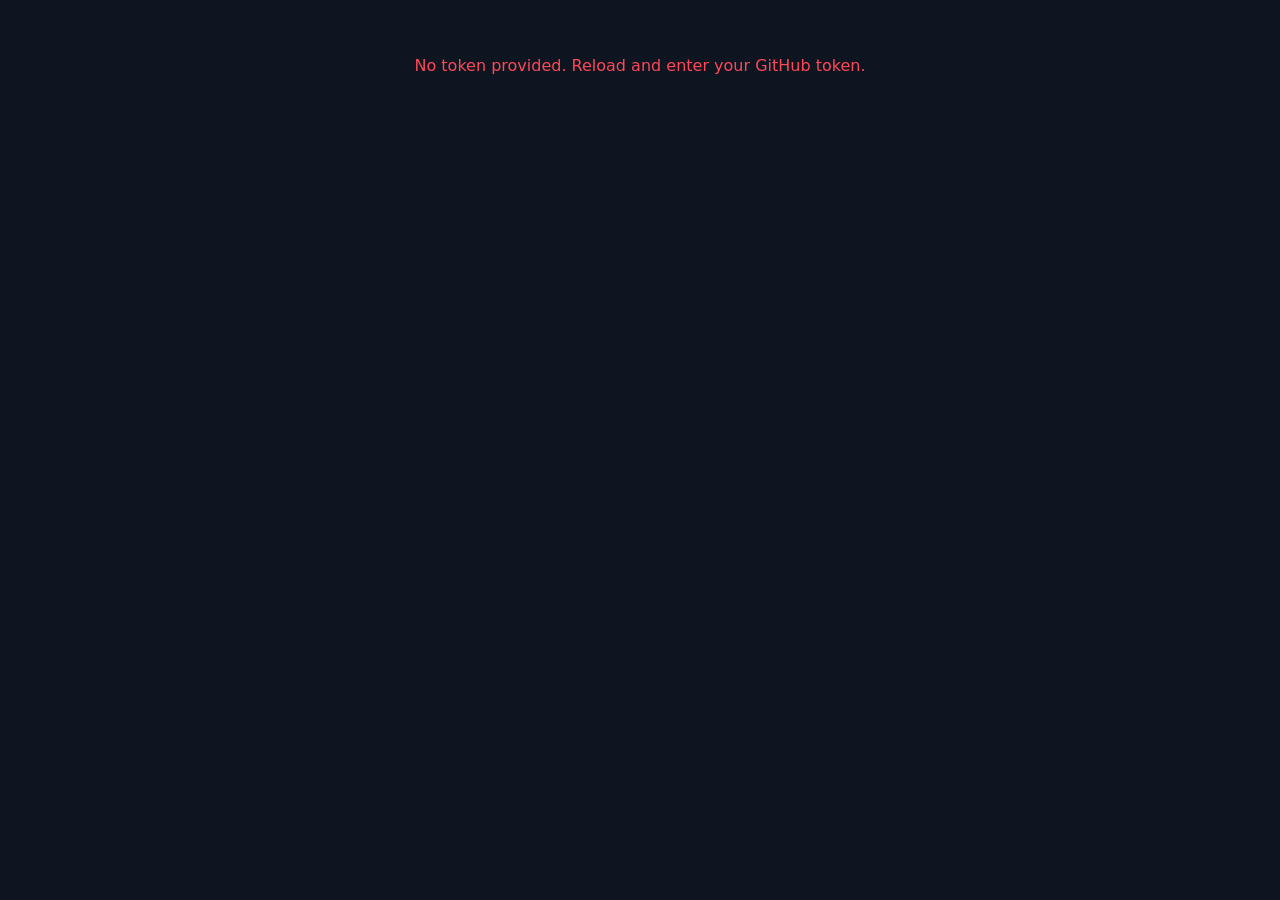
<file: deploy-manager.html>
<!DOCTYPE html>
<html><head>
<meta charset="utf-8">
<meta name="viewport" content="width=device-width, initial-scale=1">
<title>Sense — Deploy Manager</title>
<style>
* { box-sizing: border-box; margin: 0; padding: 0; }
body { background: #0d1520; color: #ccdde8; font-family: system-ui, -apple-system, sans-serif; padding: 16px; }
h1 { font-size: 18px; color: #44ccdd; margin-bottom: 4px; }
.subtitle { font-size: 11px; color: #667788; margin-bottom: 16px; }
.repo-tabs { display: flex; gap: 8px; margin-bottom: 16px; }
.repo-tab { padding: 8px 16px; background: #1a2a3a; border: 1px solid #2a3a4a; border-radius: 6px; color: #8899aa; cursor: pointer; font-size: 12px; }
.repo-tab.active { border-color: #44ccdd; color: #44ccdd; font-weight: 600; }
.current-version { background: #1a2a3a; border: 1px solid #2a3a4a; border-radius: 8px; padding: 12px 16px; margin-bottom: 16px; }
.current-label { font-size: 10px; color: #44ccdd; text-transform: uppercase; letter-spacing: 1px; margin-bottom: 4px; }
.current-files { font-size: 11px; color: #8899aa; font-family: monospace; }
.deploy-list { display: flex; flex-direction: column; gap: 6px; }
.deploy-item { background: #1a2332; border: 1px solid #2a3a4a; border-radius: 8px; padding: 10px 14px; cursor: pointer; transition: all 0.2s; }
.deploy-item:hover { border-color: #44ccdd; }
.deploy-item.active-version { border-color: #00d4aa; background: rgba(0,212,170,0.05); }
.deploy-row { display: flex; justify-content: space-between; align-items: center; gap: 8px; }
.deploy-msg { font-size: 12px; color: #ccdde8; font-weight: 500; flex: 1; white-space: nowrap; overflow: hidden; text-overflow: ellipsis; }
.deploy-time { font-size: 10px; color: #667788; white-space: nowrap; }
.deploy-files { font-size: 10px; color: #556677; font-family: monospace; margin-top: 4px; }
.deploy-actions { margin-top: 8px; display: none; }
.deploy-item.expanded .deploy-actions { display: flex; gap: 8px; }
.btn { padding: 6px 14px; border-radius: 6px; font-size: 11px; font-weight: 600; cursor: pointer; border: none; }
.btn-revert { background: #ff4757; color: white; }
.btn-revert:hover { background: #ff6b81; }
.btn-preview { background: #1a2a3a; border: 1px solid #44ccdd; color: #44ccdd; }
.btn-preview:hover { background: #44ccdd; color: #0d1520; }
.badge { font-size: 9px; padding: 2px 6px; border-radius: 3px; font-weight: 600; }
.badge-live { background: rgba(0,212,170,0.15); color: #00d4aa; }
.badge-old { background: rgba(102,119,136,0.15); color: #667788; }
.loading { text-align: center; color: #667788; padding: 40px; font-size: 12px; }
.status-bar { position: fixed; bottom: 0; left: 0; right: 0; padding: 10px 16px; background: #111d2b; border-top: 1px solid #2a3a4a; font-size: 11px; color: #667788; display: none; }
.status-bar.show { display: block; }
.status-bar.success { color: #00d4aa; }
.status-bar.error { color: #ff4757; }
</style>
</head><body>
<h1>SENSE Deploy Manager</h1>
<p class="subtitle">View every deployment, click to expand, revert with one click</p>

<div class="repo-tabs">
  <div class="repo-tab active" data-repo="dogmomhq/sense-react-preview" onclick="switchRepo(this)">Preview</div>
  <div class="repo-tab" data-repo="dogmomhq/sense-react-devnet" onclick="switchRepo(this)">Devnet</div>
</div>

<div class="current-version" id="current-version">
  <div class="current-label">Currently Live</div>
  <div class="current-files" id="current-files">Loading...</div>
</div>

<div class="deploy-list" id="deploy-list">
  <div class="loading">Loading deploy history...</div>
</div>

<div class="status-bar" id="status-bar"></div>

<script>
// Token loaded from URL hash or prompt — never hardcoded
let TOKEN = window.location.hash.slice(1) || sessionStorage.getItem('gh_token') || '';
if (!TOKEN) {
  TOKEN = prompt('Enter GitHub token to load deploy history:') || '';
  if (TOKEN) sessionStorage.setItem('gh_token', TOKEN);
}
if (!TOKEN) { document.body.innerHTML = '<p style="color:#ff4757;padding:40px;text-align:center">No token provided. Reload and enter your GitHub token.</p>'; throw new Error('no token'); }
const HEADERS = { 'Authorization': `token ${TOKEN}`, 'User-Agent': 'SenseDeployManager' };
let currentRepo = 'dogmomhq/sense-react-preview';
let currentIndexHtml = '';
let deployGroups = [];

function switchRepo(el) {
  document.querySelectorAll('.repo-tab').forEach(t => t.classList.remove('active'));
  el.classList.add('active');
  currentRepo = el.dataset.repo;
  loadDeploys();
}

async function api(url) {
  const r = await fetch(url, { headers: HEADERS });
  if (!r.ok) throw new Error(`API ${r.status}`);
  return r.json();
}

function toEST(utc) {
  const d = new Date(utc);
  return d.toLocaleString('en-US', { timeZone: 'America/New_York', month: 'short', day: 'numeric', hour: 'numeric', minute: '2-digit', hour12: true });
}

function extractAssets(html) {
  const js = html.match(/assets\/(index-[^"]+\.js)/);
  const css = html.match(/assets\/(index-[^"]+\.css)/);
  return { js: js ? js[1] : null, css: css ? css[1] : null };
}

async function loadDeploys() {
  const list = document.getElementById('deploy-list');
  list.innerHTML = '<div class="loading">Loading deploy history...</div>';

  try {
    // Get current index.html
    const currentFile = await api(`https://api.github.com/repos/${currentRepo}/contents/index.html`);
    currentIndexHtml = atob(currentFile.content);
    const currentAssets = extractAssets(currentIndexHtml);
    document.getElementById('current-files').textContent = `JS: ${currentAssets.js || '?'}  |  CSS: ${currentAssets.css || '?'}`;

    // Get commits (2 pages = 100 commits)
    const page1 = await api(`https://api.github.com/repos/${currentRepo}/commits?per_page=50&page=1`);
    const page2 = await api(`https://api.github.com/repos/${currentRepo}/commits?per_page=50&page=2`);
    const allCommits = [...page1, ...page2];

    // Group commits into "deploys" — each unique index.html is a deploy version
    deployGroups = [];
    const seenHtml = new Set();

    for (const commit of allCommits) {
      const sha = commit.sha;
      const msg = commit.commit.message.split('\n')[0];
      const date = commit.commit.committer.date;

      // Get tree to find index.html
      try {
        const commitData = await api(`https://api.github.com/repos/${currentRepo}/git/commits/${sha}`);
        const tree = await api(`https://api.github.com/repos/${currentRepo}/git/trees/${commitData.tree.sha}?recursive=1`);

        const indexItem = tree.tree.find(t => t.path === 'index.html');
        if (!indexItem || seenHtml.has(indexItem.sha)) continue;
        seenHtml.add(indexItem.sha);

        // Get index.html content to extract asset names
        const blob = await api(`https://api.github.com/repos/${currentRepo}/git/blobs/${indexItem.sha}`);
        const html = atob(blob.content);
        const assets = extractAssets(html);

        // Find these assets in the tree
        const assetFiles = tree.tree.filter(t => t.path.startsWith('assets/'));
        const hasJs = assets.js && assetFiles.some(a => a.path === `assets/${assets.js}`);
        const hasCss = assets.css && assetFiles.some(a => a.path === `assets/${assets.css}`);

        deployGroups.push({
          sha, msg, date, html,
          js: assets.js, css: assets.css,
          hasJs, hasCss,
          treeSha: commitData.tree.sha,
          isLive: html === currentIndexHtml,
          commitSha: sha,
        });
      } catch (e) { /* skip */ }
    }

    renderDeploys();
  } catch (e) {
    list.innerHTML = `<div class="loading" style="color:#ff4757">Error: ${e.message}</div>`;
  }
}

function renderDeploys() {
  const list = document.getElementById('deploy-list');
  if (deployGroups.length === 0) {
    list.innerHTML = '<div class="loading">No deploys found</div>';
    return;
  }

  list.innerHTML = deployGroups.map((d, i) => `
    <div class="deploy-item ${d.isLive ? 'active-version' : ''}" onclick="toggleExpand(this, ${i})">
      <div class="deploy-row">
        <span class="deploy-msg">${escHtml(d.msg)}</span>
        <span class="deploy-time">${toEST(d.date)}</span>
        ${d.isLive ? '<span class="badge badge-live">LIVE</span>' : ''}
      </div>
      <div class="deploy-files">
        JS: ${d.js || '—'} ${d.hasJs ? '' : '(deleted)'}
        &nbsp;|&nbsp; CSS: ${d.css || '—'} ${d.hasCss ? '' : '(deleted)'}
      </div>
      <div class="deploy-actions">
        ${d.isLive ? '<span style="font-size:11px;color:#00d4aa">This is the current live version</span>' :
          (d.hasJs && d.hasCss ?
            `<button class="btn btn-revert" onclick="event.stopPropagation(); revertTo(${i})">Revert to This Version</button>` :
            '<span style="font-size:11px;color:#ff4757">Assets deleted — cannot revert (files no longer in repo)</span>'
          )}
      </div>
    </div>
  `).join('');
}

function escHtml(s) {
  return s.replace(/&/g,'&amp;').replace(/</g,'&lt;').replace(/>/g,'&gt;');
}

function toggleExpand(el, idx) {
  el.classList.toggle('expanded');
}

function showStatus(msg, type) {
  const bar = document.getElementById('status-bar');
  bar.textContent = msg;
  bar.className = `status-bar show ${type}`;
  if (type === 'success') setTimeout(() => bar.classList.remove('show'), 5000);
}

async function revertTo(idx) {
  const d = deployGroups[idx];
  if (!confirm(`Revert to:\n${d.msg}\n(${toEST(d.date)})\n\nThis will update the LIVE site immediately.`)) return;

  showStatus('Reverting...', '');

  try {
    // Get the tree at this commit to find the actual file blobs
    const tree = await api(`https://api.github.com/repos/${currentRepo}/git/trees/${d.treeSha}?recursive=1`);

    // Get blobs for index.html, JS, and CSS
    const files = [
      { path: 'index.html', content: null },
      { path: `assets/${d.js}`, content: null },
      { path: `assets/${d.css}`, content: null },
    ];

    for (const f of files) {
      const item = tree.tree.find(t => t.path === f.path);
      if (!item) throw new Error(`File ${f.path} not found in tree`);
      const blob = await api(`https://api.github.com/repos/${currentRepo}/git/blobs/${item.sha}`);
      f.content = blob.content; // already base64
    }

    // Upload each file
    for (const f of files) {
      // Get current SHA if file exists
      let sha = null;
      try {
        const existing = await api(`https://api.github.com/repos/${currentRepo}/contents/${f.path}`);
        sha = existing.sha;
      } catch (e) { /* file doesn't exist yet */ }

      const payload = {
        message: `REVERT: restore ${f.path} from ${d.commitSha.slice(0,8)} (${d.msg.slice(0,40)})`,
        content: f.content,
      };
      if (sha) payload.sha = sha;

      const r = await fetch(`https://api.github.com/repos/${currentRepo}/contents/${f.path}`, {
        method: 'PUT',
        headers: { ...HEADERS, 'Content-Type': 'application/json' },
        body: JSON.stringify(payload),
      });
      if (!r.ok) throw new Error(`Failed to upload ${f.path}: ${r.status}`);
    }

    showStatus(`Reverted to: ${d.msg} (${toEST(d.date)}) — refresh site in ~60s`, 'success');
    setTimeout(loadDeploys, 2000);
  } catch (e) {
    showStatus(`Revert failed: ${e.message}`, 'error');
  }
}

// Load on start
loadDeploys();
</script>
</body></html>
</file>
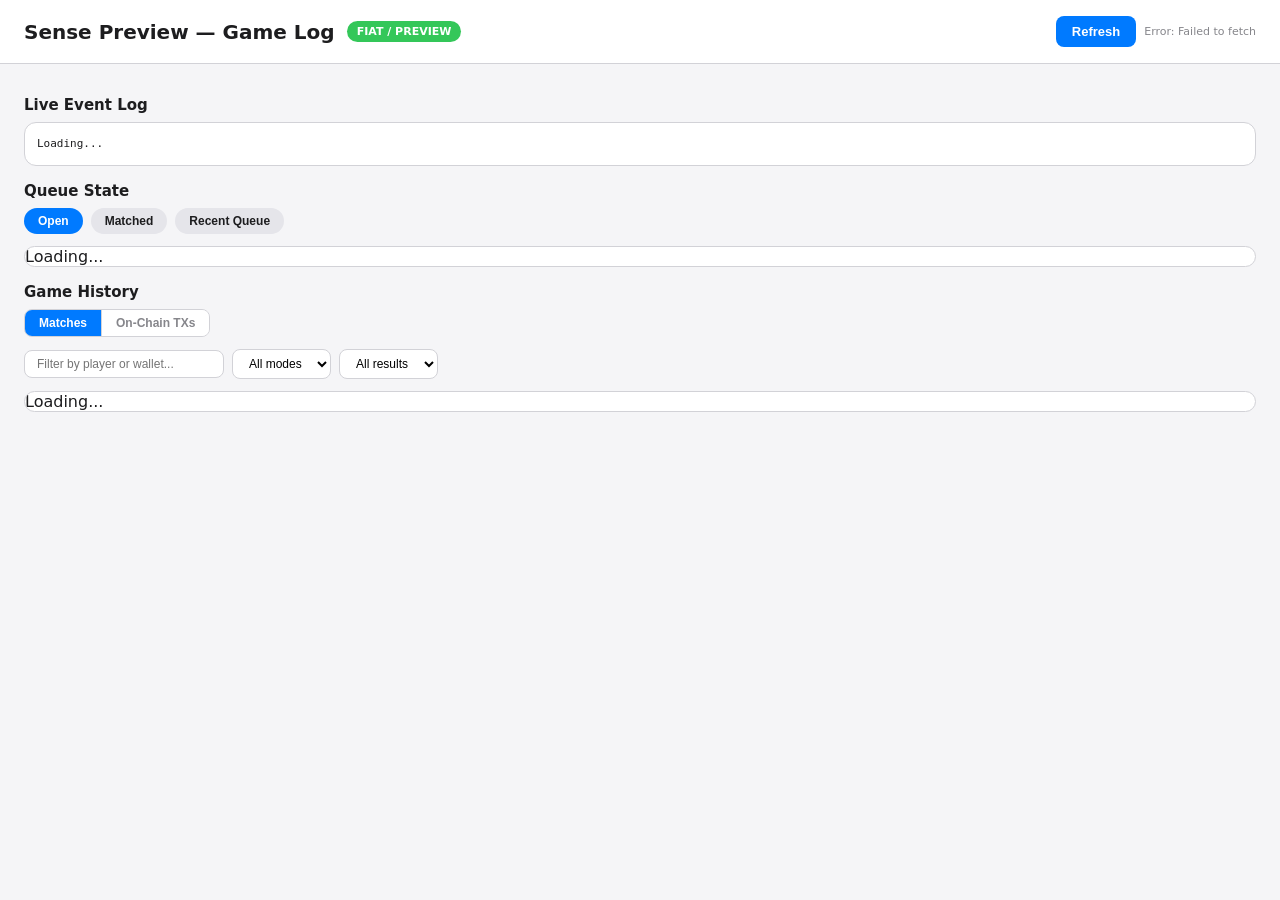
<file: gamelog.html>
<!DOCTYPE html>
<html lang="en">
<head>
<meta charset="UTF-8">
<meta name="viewport" content="width=device-width, initial-scale=1.0">
<title>Sense Game Log</title>
<style>
* { margin: 0; padding: 0; box-sizing: border-box; }
body { font-family: -apple-system, BlinkMacSystemFont, 'Segoe UI', system-ui, sans-serif; background: #f5f5f7; color: #1d1d1f; }
.header { background: #fff; border-bottom: 1px solid #d2d2d7; padding: 16px 24px; display: flex; align-items: center; justify-content: space-between; position: sticky; top: 0; z-index: 100; }
.header h1 { font-size: 20px; font-weight: 600; }
.header .mode-badge { font-size: 11px; font-weight: 700; padding: 4px 10px; border-radius: 12px; color: #fff; }
.badge-devnet { background: #8b5cf6; }
.badge-preview { background: #34c759; }
.header .refresh-btn { background: #007aff; color: #fff; border: none; padding: 8px 16px; border-radius: 8px; font-size: 13px; font-weight: 600; cursor: pointer; }
.header .refresh-btn:hover { background: #0056cc; }
.auto-label { font-size: 11px; color: #86868b; margin-left: 8px; }

.alert-box { background: #fff2f0; border: 1px solid #ff3b30; border-radius: 12px; padding: 14px 18px; margin: 16px 24px 0; }
.alert-box h3 { color: #ff3b30; font-size: 14px; font-weight: 600; margin-bottom: 4px; }
.alert-box p { font-size: 12px; color: #86868b; line-height: 1.5; }
.alert-box code { background: #f5f5f7; padding: 1px 5px; border-radius: 3px; font-size: 11px; color: #007aff; }

.grid { display: grid; grid-template-columns: repeat(auto-fit, minmax(160px, 1fr)); gap: 12px; padding: 16px 24px; }
.stat-card { background: #fff; border-radius: 12px; padding: 16px; border: 1px solid #d2d2d7; }
.stat-card .label { font-size: 11px; font-weight: 600; color: #86868b; text-transform: uppercase; letter-spacing: 0.5px; }
.stat-card .value { font-size: 28px; font-weight: 700; margin-top: 4px; }
.stat-card .sub { font-size: 12px; color: #86868b; margin-top: 2px; }
.green { color: #34c759; }
.red { color: #ff3b30; }
.blue { color: #007aff; }
.orange { color: #ff9500; }
.purple { color: #8b5cf6; }

.section { padding: 0 24px 16px; }
.section h2 { font-size: 15px; font-weight: 600; margin-bottom: 8px; color: #1d1d1f; }
.section .tabs { display: flex; gap: 8px; margin-bottom: 12px; }
.section .tabs button { background: #e5e5ea; border: none; padding: 6px 14px; border-radius: 16px; font-size: 12px; font-weight: 600; cursor: pointer; color: #1d1d1f; }
.section .tabs button.active { background: #007aff; color: #fff; }

.table-wrap { background: #fff; border-radius: 12px; border: 1px solid #d2d2d7; overflow: hidden; max-height: 600px; overflow-y: auto; }
table { width: 100%; border-collapse: collapse; font-size: 12px; }
th { background: #f5f5f7; font-weight: 600; text-align: left; padding: 8px 10px; position: sticky; top: 0; color: #86868b; text-transform: uppercase; font-size: 10px; letter-spacing: 0.5px; border-bottom: 1px solid #d2d2d7; }
td { padding: 8px 10px; border-bottom: 1px solid #f0f0f0; }
tr:hover { background: #f5f5f7; }
.badge { display: inline-block; padding: 2px 8px; border-radius: 10px; font-size: 10px; font-weight: 700; }
.badge-win { background: #d1fae5; color: #059669; }
.badge-loss { background: #fee2e2; color: #dc2626; }
.badge-draw { background: #fef3c7; color: #d97706; }
.badge-open { background: #dbeafe; color: #2563eb; }
.badge-matched { background: #e0e7ff; color: #4f46e5; }
.badge-settled { background: #d1fae5; color: #059669; }
.badge-expired { background: #f3f4f6; color: #6b7280; }
.badge-settling { background: #fef3c7; color: #d97706; }
.badge-locked { background: #fee2e2; color: #dc2626; }
.badge-cancelled { background: #f3f4f6; color: #6b7280; }
.badge-free { background: #f3f4f6; color: #6b7280; }
.badge-paid { background: #dbeafe; color: #2563eb; }
.mono { font-family: 'SF Mono', Monaco, monospace; font-size: 11px; }
.time-ago { color: #86868b; font-size: 11px; }
.wallet { font-family: 'SF Mono', Monaco, monospace; font-size: 10px; color: #86868b; }
.tx-link { color: #007aff; text-decoration: none; font-size: 11px; font-weight: 600; }
.tx-link:hover { text-decoration: underline; }
.no-tx { color: #d2d2d7; font-size: 11px; }

.events-log { background: #fff; border-radius: 12px; border: 1px solid #d2d2d7; padding: 12px; max-height: 300px; overflow-y: auto; font-family: 'SF Mono', Monaco, monospace; font-size: 11px; line-height: 1.6; }
.event-line { display: flex; gap: 8px; }
.event-time { color: #86868b; flex-shrink: 0; }
.event-msg { color: #1d1d1f; }
.event-msg.create { color: #007aff; }
.event-msg.join { color: #34c759; }
.event-msg.settle { color: #8b5cf6; }
.event-msg.expire { color: #ff9500; }
.event-msg.error { color: #ff3b30; }
.event-msg.queue { color: #86868b; }

.filter-row { display: flex; gap: 8px; align-items: center; margin-bottom: 12px; flex-wrap: wrap; }
.filter-row input { padding: 6px 12px; border: 1px solid #d2d2d7; border-radius: 8px; font-size: 12px; width: 200px; }
.filter-row select { padding: 6px 12px; border: 1px solid #d2d2d7; border-radius: 8px; font-size: 12px; background: #fff; }

.view-toggle { display: flex; gap: 0; margin-bottom: 12px; border: 1px solid #d2d2d7; border-radius: 8px; overflow: hidden; width: fit-content; }
.view-toggle button { background: #fff; border: none; border-right: 1px solid #d2d2d7; padding: 6px 14px; font-size: 12px; font-weight: 600; cursor: pointer; color: #86868b; }
.view-toggle button:last-child { border-right: none; }
.view-toggle button.active { background: #007aff; color: #fff; }
</style>
</head>
<body>

<div class="header">
  <div style="display:flex;align-items:center;gap:12px">
    <h1 id="pageTitle">Sense Game Log</h1>
    <span class="mode-badge" id="modeBadge"></span>
  </div>
  <div style="display:flex;align-items:center">
    <button class="refresh-btn" onclick="loadAll()">Refresh</button>
    <span class="auto-label" id="autoLabel">Auto-refresh: 10s</span>
  </div>
</div>

<div id="alertArea"></div>
<div class="grid" id="statsGrid"></div>

<div class="section">
  <h2>Live Event Log</h2>
  <div class="events-log" id="eventsLog">Loading...</div>
</div>

<div class="section">
  <h2>Queue State</h2>
  <div class="tabs">
    <button class="active" onclick="showQueueTab('open',this)">Open</button>
    <button onclick="showQueueTab('matched',this)">Matched</button>
    <button onclick="showQueueTab('recent',this)">Recent Queue</button>
  </div>
  <div class="table-wrap" id="queueTable">Loading...</div>
</div>

<div class="section">
  <h2>Game History</h2>
  <div class="view-toggle" id="viewToggle">
    <button class="active" onclick="setView('matches',this)">Matches</button>
    <button onclick="setView('onchain',this)">On-Chain TXs</button>
  </div>
  <div class="filter-row">
    <input type="text" id="matchFilter" placeholder="Filter by player or wallet..." oninput="renderCurrentView()">
    <select id="modeFilter" onchange="renderCurrentView()">
      <option value="">All modes</option>
      <option value="free">Free</option>
      <option value="paid">Paid</option>
    </select>
    <select id="resultFilter" onchange="renderCurrentView()">
      <option value="">All results</option>
      <option value="win">Wins</option>
      <option value="loss">Losses</option>
      <option value="draw">Draws</option>
    </select>
    <select id="statusFilter" onchange="renderCurrentView()" style="display:none">
      <option value="">All statuses</option>
      <option value="Settled">Settled</option>
      <option value="Cancelled">Cancelled</option>
      <option value="Funds Locked">Funds Locked</option>
      <option value="Matched">Matched</option>
    </select>
  </div>
  <div class="table-wrap" id="gameTable">Loading...</div>
</div>

<script>
// ── Config ──
const SCAN = 'https://solscan.io/tx/';
const CLUSTER = '?cluster=devnet';
const DEVNET_API = 'https://web-production-8866e.up.railway.app';
const PREVIEW_API = 'https://web-production-c6ec6.up.railway.app';

// Auto-detect: if filename contains 'devnet' or URL param
const isDevnet = location.pathname.includes('devnet') || location.hostname.includes('devnet') ||
  new URLSearchParams(location.search).get('mode') === 'devnet' ||
  document.referrer.includes('devnet');
// Check which repo we're on
const onDevnetRepo = location.hostname === 'dogmomhq.github.io' && location.pathname.startsWith('/sense-react-devnet');
const SERVER = (isDevnet || onDevnetRepo) ? DEVNET_API : PREVIEW_API;

let dashData = null;
let queueData = null;
let onchainGames = [];
let currentQueueTab = 'open';
let currentView = 'matches';

// ── Init ──
(function init() {
  const badge = document.getElementById('modeBadge');
  const title = document.getElementById('pageTitle');
  if (isDevnet || onDevnetRepo) {
    badge.textContent = 'SOLANA / DEVNET';
    badge.classList.add('badge-devnet');
    title.textContent = 'Sense Devnet — Game Log';
    document.title = 'Sense Devnet Game Log';
  } else {
    badge.textContent = 'FIAT / PREVIEW';
    badge.classList.add('badge-preview');
    title.textContent = 'Sense Preview — Game Log';
    document.title = 'Sense Preview Game Log';
  }
})();

// ── Helpers ──
function timeAgo(ts) {
  if (!ts) return '';
  const s = Math.floor((Date.now() - new Date(ts).getTime()) / 1000);
  if (s < 60) return s + 's ago';
  const m = Math.floor(s / 60);
  if (m < 60) return m + 'm ago';
  const h = Math.floor(m / 60);
  if (h < 24) return h + 'h ago';
  return Math.floor(h / 24) + 'd ago';
}

function shortWallet(w) { return w ? w.slice(0,4) + '..' + w.slice(-4) : '—'; }
function formatAmt(raw) { return (Number(raw) / 1000000).toFixed(2); }

function txLink(hash, label) {
  if (!hash) return '<span class="no-tx">—</span>';
  return '<a class="tx-link" href="' + SCAN + hash + CLUSTER + '" target="_blank">' + (label || hash.slice(0,8) + '..') + '</a>';
}

function statusBadge(s) {
  const map = { open:'badge-open', matched:'badge-matched', settled:'badge-settled', expired:'badge-expired', settling:'badge-settling',
    Settled:'badge-settled', Cancelled:'badge-cancelled', 'Funds Locked':'badge-locked', Matched:'badge-matched' };
  return '<span class="badge ' + (map[s]||'') + '">' + (typeof s === 'string' ? s.toUpperCase() : s) + '</span>';
}

function resultBadge(r) {
  const map = { win:'badge-win', loss:'badge-loss', draw:'badge-draw' };
  return '<span class="badge ' + (map[r]||'') + '">' + (r||'').toUpperCase() + '</span>';
}

function modeBadge(m) {
  return '<span class="badge ' + (m === 'paid' ? 'badge-paid' : 'badge-free') + '">' + (m||'free').toUpperCase() + '</span>';
}

// ── Data ──
async function loadAll() {
  try {
    const [dashResp, queueResp] = await Promise.all([
      fetch(SERVER + '/api/dashboard'),
      fetch(SERVER + '/api/debug/queue'),
    ]);
    dashData = await dashResp.json();
    queueData = await queueResp.json();
    onchainGames = processMovements(dashData);
    renderStats();
    renderAlerts();
    renderEvents();
    renderQueue();
    renderCurrentView();
    document.getElementById('autoLabel').textContent = 'Updated: ' + new Date().toLocaleTimeString();
  } catch (e) {
    document.getElementById('autoLabel').textContent = 'Error: ' + e.message;
  }
}

function processMovements(data) {
  var movements = (data.gameMovements || []).concat(data.recentMovements || []);
  var seen = {}, unique = [];
  movements.forEach(function(m) { if (!seen[m.id]) { seen[m.id] = true; unique.push(m); } });

  var gamesMap = {};
  unique.forEach(function(m) {
    var gid = m.game_id;
    if (!gamesMap[gid]) gamesMap[gid] = { create: [], join: [], settle: [], settle_draw: [], cancel: [] };
    var bucket = gamesMap[gid][m.type];
    if (bucket) bucket.push(m);
  });

  var games = [];
  Object.keys(gamesMap).sort().reverse().forEach(function(gid) {
    var txs = gamesMap[gid];
    var cr = txs.create[0], jo = txs.join[0];
    var se = txs.settle[0] || txs.settle_draw[0];
    var ca = txs.cancel[0];
    var status = se ? 'Settled' : (ca ? 'Cancelled' : (jo ? 'Matched' : (cr ? 'Funds Locked' : 'Unknown')));
    games.push({
      g: gid, s: status,
      a: cr ? cr.wallet : '', b: jo ? jo.wallet : '',
      ct: cr ? cr.tx_hash : '', jt: jo ? jo.tx_hash : '',
      st: se ? se.tx_hash : '', xt: ca ? ca.tx_hash : '',
      amt: cr ? cr.amount_raw : '0',
      tm: cr ? cr.created_at : ''
    });
  });
  return games;
}

// ── Render ──
function renderStats() {
  const t = dashData.totals;
  const q = dashData.queue;
  const s = dashData.server;
  const r = dashData.resultDistribution;

  const locked = onchainGames.filter(g => g.s === 'Funds Locked');
  const lockedAmt = locked.reduce((sum, g) => sum + Number(g.amt), 0);

  let html = `
    <div class="stat-card">
      <div class="label">Total Games</div>
      <div class="value">${t.totalGames}</div>
      <div class="sub">${t.gamesToday} today · ${t.gamesLastHour} last hour</div>
    </div>
    <div class="stat-card">
      <div class="label">Queue</div>
      <div class="value ${q.openWaiting > 0 ? 'blue' : ''}">${q.openWaiting} open</div>
      <div class="sub">${q.activeMatched} matched · ${q.settling} settling</div>
    </div>
    <div class="stat-card">
      <div class="label">Players</div>
      <div class="value">${t.uniquePlayers}</div>
      <div class="sub">${s.wsConnections} connected now</div>
    </div>
    <div class="stat-card">
      <div class="label">Results</div>
      <div class="value green">${r.wins}W</div>
      <div class="sub">${r.draws}D · ${r.losses}L</div>
    </div>
    <div class="stat-card">
      <div class="label">Total Wagered</div>
      <div class="value">$${(t.totalWageredCents / 100).toFixed(2)}</div>
      <div class="sub">${t.paidGames} paid · ${t.freeGames} free</div>
    </div>`;

  if (locked.length > 0) {
    html += `
    <div class="stat-card">
      <div class="label">Funds Locked</div>
      <div class="value red">${locked.length}</div>
      <div class="sub">$${formatAmt(lockedAmt)} USDC orphaned</div>
    </div>`;
  }

  html += `
    <div class="stat-card">
      <div class="label">On-Chain Games</div>
      <div class="value purple">${onchainGames.length}</div>
      <div class="sub">${onchainGames.filter(g=>g.s==='Settled').length} settled · ${onchainGames.filter(g=>g.s==='Cancelled').length} cancelled</div>
    </div>
    <div class="stat-card">
      <div class="label">Server</div>
      <div class="value">${Math.floor(s.uptime / 60)}m</div>
      <div class="sub">${s.memoryMB}MB RAM · ${s.settleErrors.length} errors</div>
    </div>`;

  document.getElementById('statsGrid').innerHTML = html;
}

function renderAlerts() {
  const locked = onchainGames.filter(g => g.s === 'Funds Locked');
  const el = document.getElementById('alertArea');
  if (locked.length === 0) { el.innerHTML = ''; return; }
  const lockedAmt = locked.reduce((sum, g) => sum + Number(g.amt), 0);
  el.innerHTML = `<div class="alert-box">
    <h3>${locked.length} Games with Orphaned Funds</h3>
    <p>These games have USDC locked on-chain (create TX exists) but no settle or cancel TX. 
    The DB expired them but the on-chain vaults still hold funds. 
    They need manual <code>cancel_game</code> or <code>claim_timeout</code> calls to recover $${formatAmt(lockedAmt)} USDC.</p>
  </div>`;
}

function renderEvents() {
  const events = dashData.server.recentEvents || [];
  const el = document.getElementById('eventsLog');
  if (!events.length) { el.innerHTML = '<div style="color:#86868b">No recent events</div>'; return; }
  el.innerHTML = events.slice().reverse().map(e => {
    let cls = 'queue';
    const msg = e.msg || '';
    if (msg.startsWith('CREATED')) cls = 'create';
    else if (msg.startsWith('JOINED')) cls = 'join';
    else if (msg.startsWith('SETTLED') || msg.startsWith('SETTLE')) cls = 'settle';
    else if (msg.startsWith('EXPIRED') || msg.startsWith('STALE')) cls = 'expire';
    else if (msg.startsWith('ERROR') || msg.startsWith('CHAIN_FAIL')) cls = 'error';
    const time = e.t ? e.t.substring(11, 19) : '';
    return `<div class="event-line"><span class="event-time">${time}</span><span class="event-msg ${cls}">${msg}</span></div>`;
  }).join('');
}

function showQueueTab(tab, btn) {
  currentQueueTab = tab;
  document.querySelectorAll('.tabs button').forEach(b => b.classList.remove('active'));
  btn.classList.add('active');
  renderQueue();
}

function renderQueue() {
  const el = document.getElementById('queueTable');
  if (currentQueueTab === 'open') {
    const open = queueData?.open || [];
    if (!open.length) { el.innerHTML = '<div style="padding:20px;text-align:center;color:#86868b">No open games</div>'; return; }
    el.innerHTML = `<table><tr><th>Match ID</th><th>Tier</th><th>Player A</th><th>Created</th></tr>
      ${open.map(g => `<tr><td class="mono">${g.match_id}</td><td>${g.tier}</td><td>${g.player_a}</td><td class="time-ago">${timeAgo(g.created_at)}</td></tr>`).join('')}</table>`;
  } else if (currentQueueTab === 'matched') {
    const matched = (dashData.recentQueue || []).filter(q => q.status === 'matched');
    if (!matched.length) { el.innerHTML = '<div style="padding:20px;text-align:center;color:#86868b">No matched games</div>'; return; }
    el.innerHTML = `<table><tr><th>Match ID</th><th>Tier</th><th>Player A</th><th>Player B</th><th>A Ans</th><th>B Ans</th><th>Matched</th></tr>
      ${matched.map(g => `<tr><td class="mono">${g.match_id}</td><td>${g.tier}</td><td>${g.player_a}</td><td>${g.player_b||'—'}</td>
      <td>${g.answer_a !== null ? g.answer_a : '—'}</td><td>${g.answer_b !== null ? g.answer_b : '—'}</td>
      <td class="time-ago">${timeAgo(g.matched_at)}</td></tr>`).join('')}</table>`;
  } else {
    const recent = (dashData.recentQueue || []).slice(0, 50);
    el.innerHTML = `<table><tr><th>Match</th><th>Status</th><th>Tier</th><th>Player A</th><th>Player B</th><th>A Time</th><th>B Time</th><th>Created</th></tr>
      ${recent.map(g => `<tr><td class="mono">${g.match_id}</td><td>${statusBadge(g.status)}</td><td>${g.tier}</td>
      <td>${g.player_a}</td><td>${g.player_b||'—'}</td>
      <td>${g.time_a !== null ? g.time_a + 'ms' : '—'}</td><td>${g.time_b !== null ? g.time_b + 'ms' : '—'}</td>
      <td class="time-ago">${timeAgo(g.created_at)}</td></tr>`).join('')}</table>`;
  }
}

// ── View Toggle ──
function setView(view, btn) {
  currentView = view;
  document.querySelectorAll('.view-toggle button').forEach(b => b.classList.remove('active'));
  btn.classList.add('active');
  // Show/hide appropriate filters
  document.getElementById('resultFilter').style.display = view === 'matches' ? '' : 'none';
  document.getElementById('modeFilter').style.display = view === 'matches' ? '' : 'none';
  document.getElementById('statusFilter').style.display = view === 'onchain' ? '' : 'none';
  renderCurrentView();
}

function renderCurrentView() {
  if (currentView === 'matches') renderMatches();
  else renderOnChain();
}

function renderMatches() {
  const el = document.getElementById('gameTable');
  let matches = dashData?.recentMatches || [];

  const nameFilter = document.getElementById('matchFilter').value.toLowerCase();
  const modeFilter = document.getElementById('modeFilter').value;
  const resultFilter = document.getElementById('resultFilter').value;

  if (nameFilter) matches = matches.filter(m =>
    (m.player_a||'').toLowerCase().includes(nameFilter) ||
    (m.player_b||'').toLowerCase().includes(nameFilter) ||
    (m.wallet_a||'').toLowerCase().includes(nameFilter) ||
    (m.wallet_b||'').toLowerCase().includes(nameFilter)
  );
  if (modeFilter) matches = matches.filter(m => m.mode === modeFilter);
  if (resultFilter) matches = matches.filter(m => m.result_a === resultFilter || m.result_b === resultFilter);

  if (!matches.length) { el.innerHTML = '<div style="padding:20px;text-align:center;color:#86868b">No matches found</div>'; return; }

  el.innerHTML = `<table>
    <tr><th>Match</th><th>Mode</th><th>Player A</th><th>Wallet A</th><th>Result</th><th>Player B</th><th>Wallet B</th><th>Result</th><th>A Time</th><th>B Time</th><th>Wager</th><th>Reason</th><th>Settled</th></tr>
    ${matches.map(m => `<tr>
      <td class="mono">${m.match_id}</td>
      <td>${modeBadge(m.mode)}</td>
      <td>${m.player_a}</td>
      <td class="wallet" title="${m.wallet_a||''}">${shortWallet(m.wallet_a)}</td>
      <td>${resultBadge(m.result_a)}</td>
      <td>${m.player_b}</td>
      <td class="wallet" title="${m.wallet_b||''}">${shortWallet(m.wallet_b)}</td>
      <td>${resultBadge(m.result_b)}</td>
      <td class="mono">${m.time_a !== null ? m.time_a + 'ms' : '—'}</td>
      <td class="mono">${m.time_b !== null ? m.time_b + 'ms' : '—'}</td>
      <td>$${(m.wager_cents / 100).toFixed(2)}</td>
      <td style="font-size:11px;color:#86868b">${m.reason||'—'}</td>
      <td class="time-ago">${timeAgo(m.settled_at)}</td>
    </tr>`).join('')}
  </table>`;
}

function renderOnChain() {
  const el = document.getElementById('gameTable');
  let games = onchainGames;

  const nameFilter = document.getElementById('matchFilter').value.toLowerCase();
  const statusFilter = document.getElementById('statusFilter').value;

  if (nameFilter) games = games.filter(g =>
    g.a.toLowerCase().includes(nameFilter) || g.b.toLowerCase().includes(nameFilter) || g.g.toLowerCase().includes(nameFilter)
  );
  if (statusFilter) games = games.filter(g => g.s === statusFilter);

  if (!games.length) { el.innerHTML = '<div style="padding:20px;text-align:center;color:#86868b">No on-chain games found</div>'; return; }

  el.innerHTML = `<table>
    <tr><th>Game ID</th><th>Status</th><th>Amount</th><th>Player A</th><th>Create TX</th><th>Player B</th><th>Join TX</th><th>Settle / Cancel</th><th>Time</th></tr>
    ${games.map(g => `<tr>
      <td class="mono">${g.g}</td>
      <td>${statusBadge(g.s)}</td>
      <td style="font-weight:600">$${formatAmt(g.amt)}</td>
      <td class="wallet" title="${g.a}">${shortWallet(g.a)}</td>
      <td>${txLink(g.ct, 'Create')}</td>
      <td class="wallet" title="${g.b}">${shortWallet(g.b)}</td>
      <td>${txLink(g.jt, 'Join')}</td>
      <td>${g.st ? txLink(g.st, 'Settle') : (g.xt ? txLink(g.xt, 'Cancel') : '<span class="no-tx">—</span>')}</td>
      <td class="time-ago">${timeAgo(g.tm)}</td>
    </tr>`).join('')}
  </table>`;
}

// ── Auto-refresh ──
loadAll();
setInterval(loadAll, 10000);
</script>
</body>
</html>
</file>
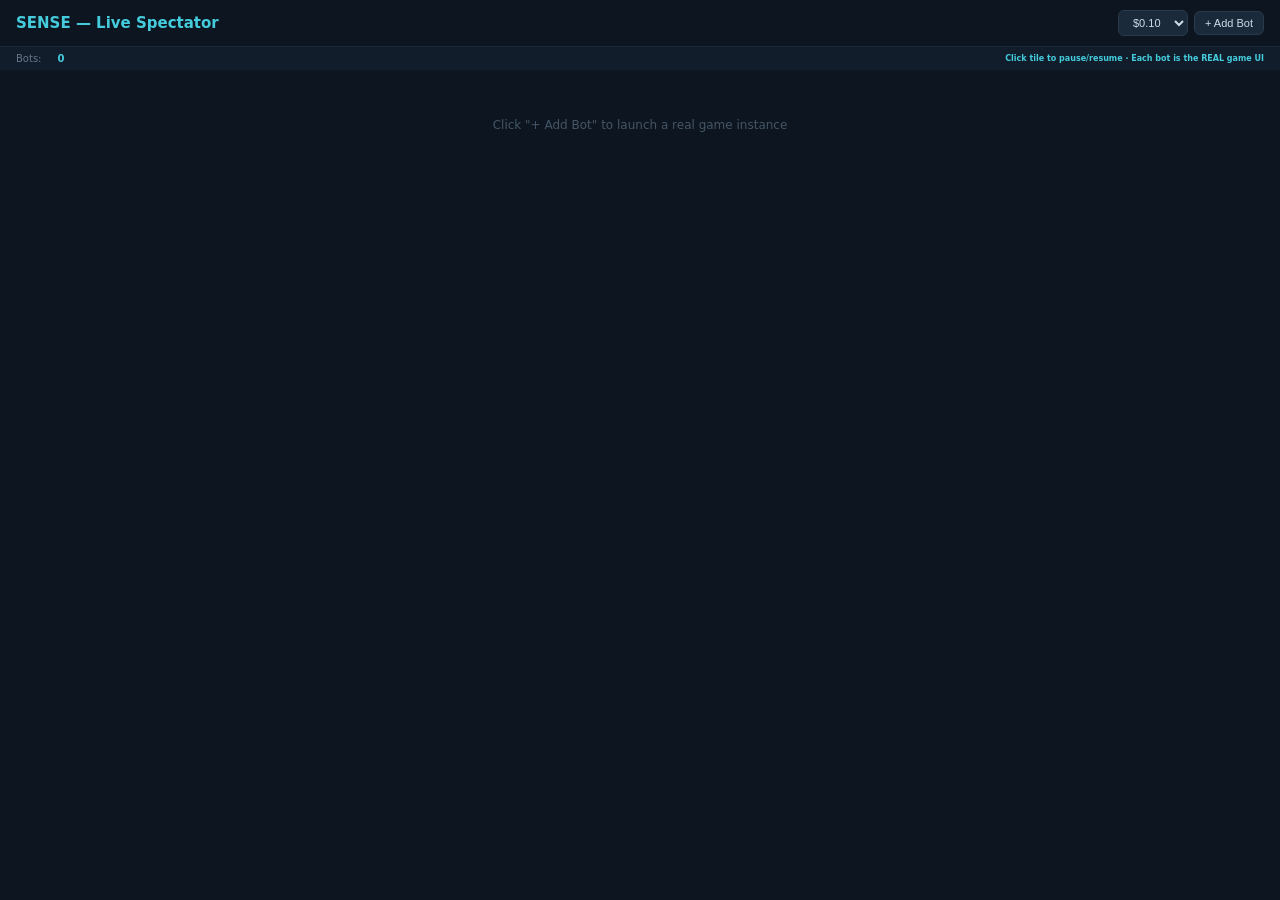
<file: spectator.html>
<!DOCTYPE html>
<html><head>
<meta charset="utf-8">
<meta name="viewport" content="width=device-width, initial-scale=1">
<title>Sense — Live Spectator</title>
<style>
* { box-sizing: border-box; margin: 0; padding: 0; }
body { background: #0d1520; color: #ccdde8; font-family: system-ui, -apple-system, sans-serif; overflow-x: hidden; }
.header { display: flex; align-items: center; justify-content: space-between; padding: 10px 16px; border-bottom: 1px solid #1a2a3a; flex-wrap: wrap; gap: 6px; }
.header h1 { font-size: 15px; font-weight: 600; color: #44ccdd; }
.controls { display: flex; gap: 6px; align-items: center; flex-wrap: wrap; }
.controls select, .controls button { background: #1a2a3a; border: 1px solid #2a3a4a; color: #ccdde8; padding: 5px 10px; border-radius: 6px; font-size: 11px; cursor: pointer; }
.controls button:hover { border-color: #44ccdd; }
.stats-bar { display: flex; gap: 16px; padding: 6px 16px; background: #111d2b; font-size: 10px; color: #667788; align-items: center; }
.stats-bar span { color: #44ccdd; font-weight: 600; }
.hint { font-size: 8px; color: #445566; margin-left: auto; }

.grid { display: grid; gap: 6px; padding: 8px; grid-template-columns: repeat(auto-fill, minmax(220px, 1fr)); }

/* Each bot tile wraps an iframe of the REAL game */
.tile { position: relative; background: #1a2332; border: 1px solid #2a3a4a; border-radius: 8px; overflow: hidden; cursor: pointer; transition: all 0.3s; }
.tile:hover { border-color: #44ccdd; }
.tile.paused { opacity: 0.35; border-color: #ff4757; }
.tile-label { position: absolute; top: 0; left: 0; right: 0; z-index: 10; display: flex; justify-content: space-between; align-items: center; padding: 3px 8px; background: rgba(13,21,32,0.85); border-bottom: 1px solid #2a3a4a; pointer-events: none; }
.tile-name { font-size: 9px; color: #8899aa; font-family: monospace; }
.tile-wager { font-size: 8px; color: #44ccdd; font-weight: 600; }
.tile-badge { font-size: 7px; padding: 1px 5px; border-radius: 3px; font-weight: 600; background: rgba(0,212,170,0.15); color: #00d4aa; }
.tile-badge.paused { background: rgba(255,71,87,0.2); color: #ff4757; }
.tile iframe { width: 100%; height: 520px; border: none; pointer-events: none; /* bots auto-play, no manual clicks */ transform-origin: top left; }
.pause-overlay { position: absolute; inset: 0; z-index: 5; display: flex; align-items: center; justify-content: center; background: rgba(13,21,32,0.6); }
.pause-overlay span { font-size: 28px; }
</style>
</head><body>
<div class="header">
  <h1>SENSE — Live Spectator</h1>
  <div class="controls">
    <select id="tier"><option value="4" selected>$0.10</option><option value="1">$1</option><option value="2">$10</option><option value="3">$100</option></select>
    <button id="add-btn">+ Add Bot</button>
    <button id="stop-btn" style="display:none">Stop All</button>
  </div>
</div>
<div class="stats-bar">
  Bots: <span id="st-count">0</span>
  <span class="hint">Click tile to pause/resume · Each bot is the REAL game UI</span>
</div>
<div class="grid" id="grid">
  <div style="grid-column:1/-1;text-align:center;color:#445566;padding:40px;font-size:12px">
    Click "+ Add Bot" to launch a real game instance
  </div>
</div>

<script>
const NAMES = ['SwiftFox','BraveLion','QuickOwl','SlyWolf','CalmBear','BoldHawk','FastDeer','KeenEagle','WiseRaven','SharpTiger'];
const TIERS = {4:'$0.10', 1:'$1', 2:'$10', 3:'$100'};
const BASE_URL = window.location.origin + window.location.pathname.replace('spectator.html', '');
let bots = [], bidx = 0;

function genName() {
  return NAMES[Math.random() * NAMES.length | 0] + (Math.random() * 90 + 10 | 0);
}

function addBot() {
  if (bots.length >= 8) return; // 8 max — each is a full React app
  const grid = document.getElementById('grid');
  if (bidx === 0) grid.innerHTML = '';

  const tier = parseInt(document.getElementById('tier').value);
  const name = genName();
  const idx = bidx++;
  const paused = false;

  // Create tile
  const tile = document.createElement('div');
  tile.className = 'tile';
  tile.id = 'tile-' + idx;

  // Label overlay
  const label = document.createElement('div');
  label.className = 'tile-label';
  label.innerHTML = `<span class="tile-name">${name} <span class="tile-wager">${TIERS[tier]}</span></span><span class="tile-badge" id="badge-${idx}">LIVE</span>`;

  // Pause overlay (hidden initially)
  const pauseOv = document.createElement('div');
  pauseOv.className = 'pause-overlay';
  pauseOv.style.display = 'none';
  pauseOv.id = 'pause-' + idx;
  pauseOv.innerHTML = '<span>⏸</span>';

  // iframe with real game + bot params
  const iframe = document.createElement('iframe');
  iframe.src = `${BASE_URL}index.html?bot=true&tier=${tier}&name=${encodeURIComponent(name)}`;
  iframe.id = 'frame-' + idx;

  tile.appendChild(label);
  tile.appendChild(pauseOv);
  tile.appendChild(iframe);
  grid.appendChild(tile);

  const bot = { idx, name, tier, paused: false, iframe, tile };
  bots.push(bot);

  // Click to pause/resume
  tile.addEventListener('click', () => {
    bot.paused = !bot.paused;
    const badge = document.getElementById('badge-' + idx);
    const pov = document.getElementById('pause-' + idx);
    if (bot.paused) {
      tile.classList.add('paused');
      badge.textContent = 'PAUSED';
      badge.className = 'tile-badge paused';
      pov.style.display = 'flex';
      // Tell the iframe's bot to pause
      try { iframe.contentWindow._botPause(); } catch(e) {}
    } else {
      tile.classList.remove('paused');
      badge.textContent = 'LIVE';
      badge.className = 'tile-badge';
      pov.style.display = 'none';
      try { iframe.contentWindow._botResume(); } catch(e) {}
    }
  });

  document.getElementById('stop-btn').style.display = '';
  document.getElementById('st-count').textContent = bots.length;
}

document.getElementById('add-btn').onclick = addBot;

document.getElementById('stop-btn').onclick = () => {
  // Remove all iframes (kills WS connections)
  bots.forEach(b => {
    try { b.iframe.src = 'about:blank'; } catch(e) {}
    b.tile.remove();
  });
  bots = [];
  bidx = 0;
  document.getElementById('stop-btn').style.display = 'none';
  document.getElementById('st-count').textContent = '0';
  document.getElementById('grid').innerHTML = '<div style="grid-column:1/-1;text-align:center;color:#445566;padding:40px;font-size:12px">Stopped. Click + Add Bot to start again.</div>';
};
</script>
</body></html>
</file>
